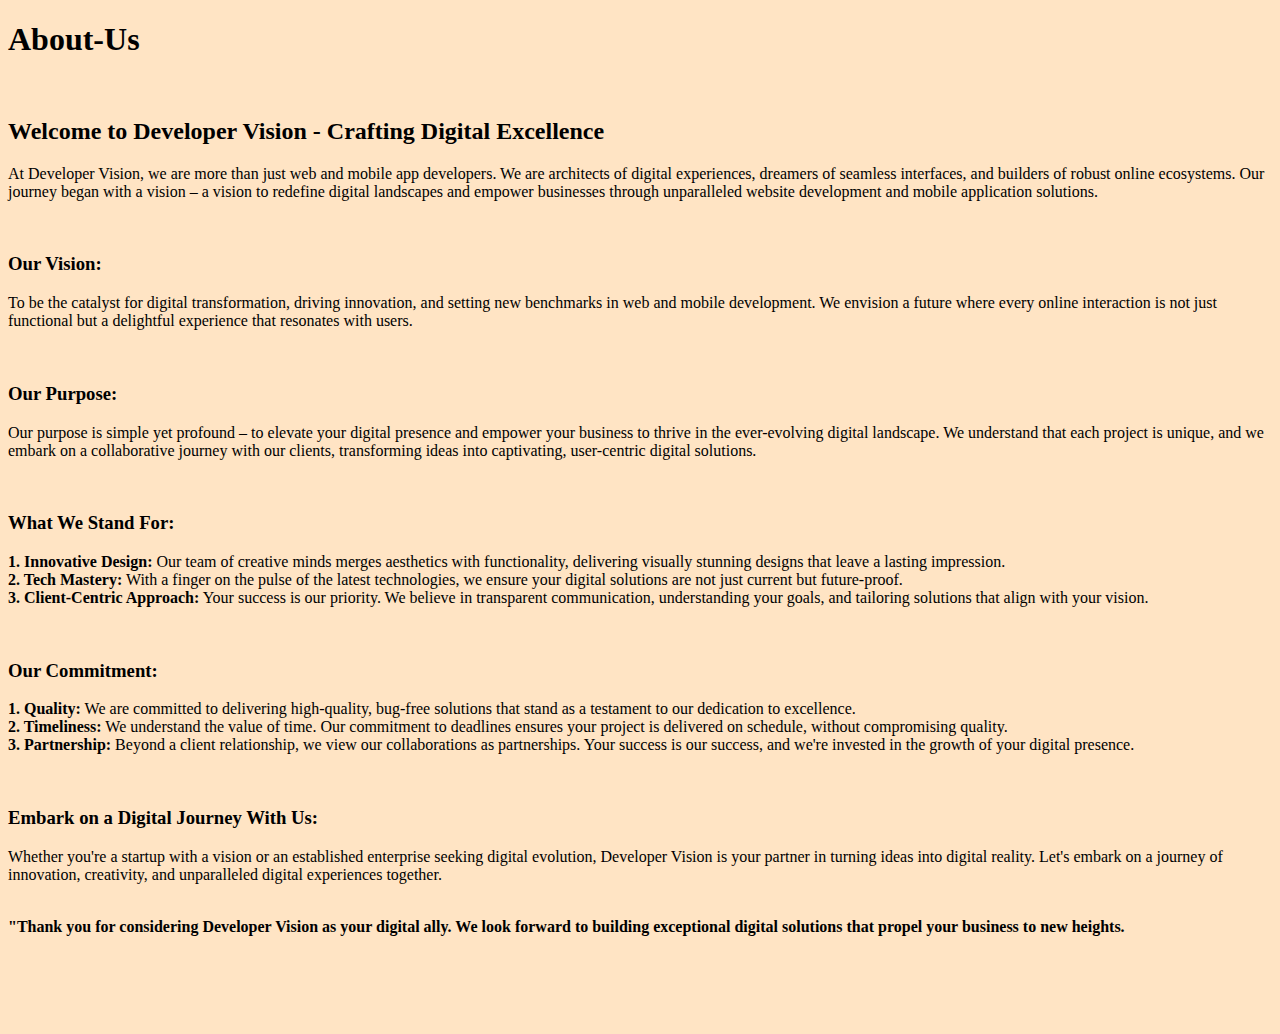
<file: about.html>
<!DOCTYPE html>
<html lang="en">
<head>
    <meta charset="UTF-8">
    <meta name="viewport" content="width=device-width, initial-scale=1.0">
    <title>About</title>
</head>
<link rel="stylesheet" href="about.css">
<body>
 
    <div>
    <h1>About-Us</h1>
    <br>
    <h2>Welcome to Developer Vision - Crafting Digital Excellence</h2>
    <p>At Developer Vision, we are more than just web and mobile app developers. 
        We are architects of digital experiences, dreamers of seamless interfaces, and builders 
        of robust online ecosystems. Our journey began with a vision – a vision to redefine digital landscapes 
        and empower businesses through unparalleled website development and mobile application solutions.</p>

        <br>
        <h3>Our Vision:</h3>
        <p>To be the catalyst for digital transformation, driving innovation, and setting new benchmarks in web and 
            mobile development. We envision a future where every online interaction is not just functional but a delightful 
            experience that resonates with users.</p>

        <br>
        <h3>Our Purpose:</h3>
        <p>Our purpose is simple yet profound – to elevate your digital presence and empower your business to 
            thrive in the ever-evolving digital landscape. We understand that each project is unique, and we embark 
            on a collaborative journey with our clients, transforming ideas into captivating, user-centric digital solutions.</p>
        
        <br>
        <h3>What We Stand For:</h3>
        <p> <b>1. Innovative Design:</b> Our team of creative minds merges aesthetics with functionality, delivering visually stunning 
            designs that leave a lasting impression.
         <br>
           <b>2. Tech Mastery:</b>  With a finger on the pulse of the latest technologies, we ensure your digital solutions 
           are not just current but future-proof.
         <br>
       <b>3. Client-Centric Approach:</b> Your success is our priority. We believe in transparent communication, understanding 
       your goals, and tailoring solutions that align with your vision.</p>

       <br>
       <h3>Our Commitment:</h3>
       <p><b>1. Quality:</b> We are committed to delivering high-quality, bug-free solutions that stand as a testament to our dedication
         to excellence.
         <br>

           <b>2. Timeliness:</b> We understand the value of time. Our commitment to deadlines ensures your project is delivered on 
           schedule, without compromising quality.
           <br>
        
       <b>3. Partnership:</b> Beyond a client relationship, we view our collaborations as partnerships. Your success is our 
       success, and we're invested in the growth of your digital presence.</p>

       <br>
       <h3>Embark on a Digital Journey With Us:</h3>
       <p>Whether you're a startup with a vision or an established enterprise seeking digital evolution, Developer Vision
         is your partner in turning ideas into digital reality. Let's embark on a journey of innovation, 
         creativity, and unparalleled digital experiences together.</p>

        <br>
        <b>"Thank you for considering Developer Vision as your digital ally. We look forward to building exceptional digital 
            solutions that propel your business to new heights.</b>

            <br>
            <br>
            <br>
            <br>
            <br>
            <br>
   </div>
</body>
</html>
</file>
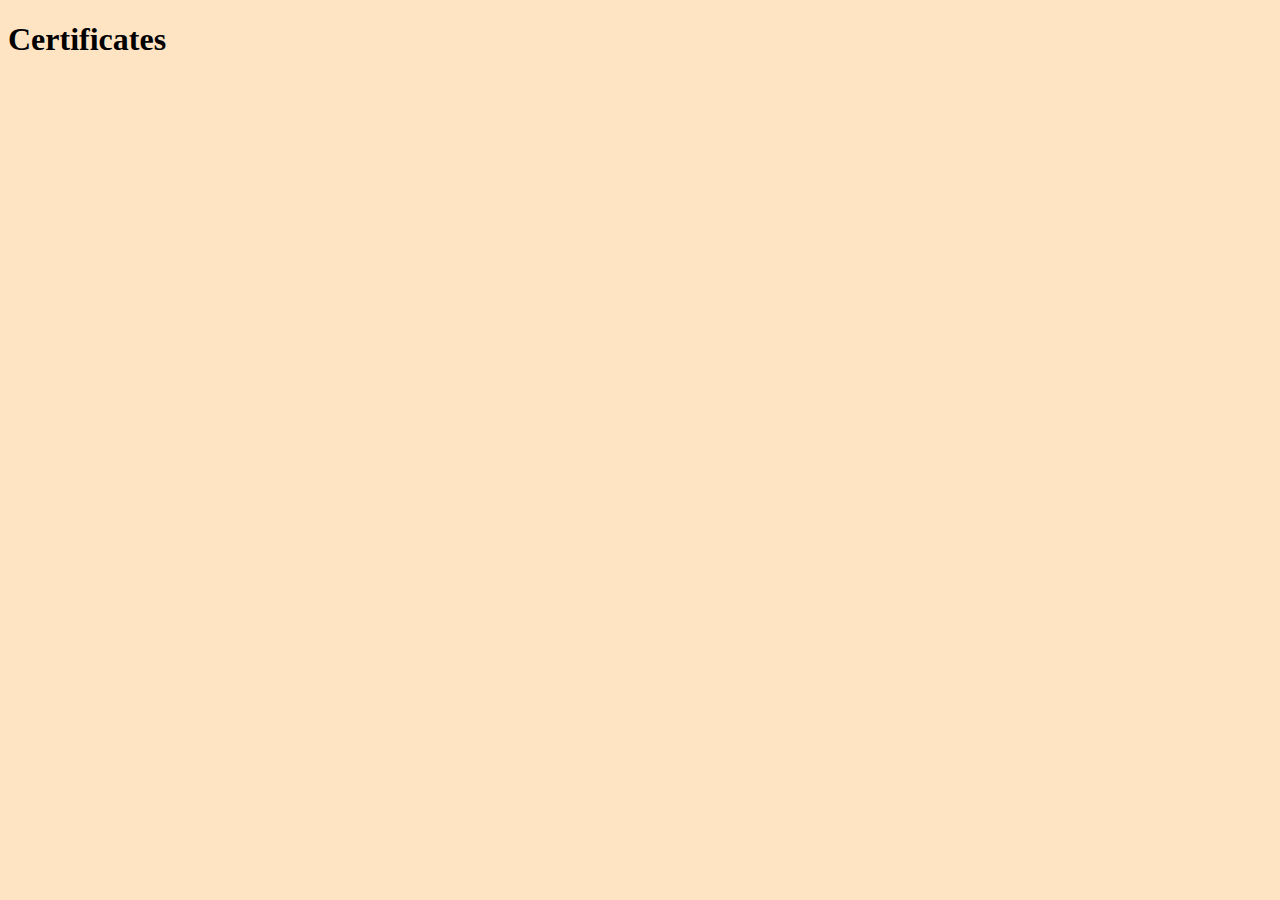
<file: certificate.html>
<!DOCTYPE html>
<html lang="en">
<head>
    <meta charset="UTF-8">
    <meta name="viewport" content="width=device-width, initial-scale=1.0">
    <title>Certificate</title>
</head>
<link rel="stylesheet" href="certificate.css">
<body>
    <h1>Certificates</h1>
</body>
</html>
</file>
<file: about.css>
body {
    font-family: Cambria, Cochin, Georgia, Times, 'Times New Roman', serif;
  }

body {

    background-color: bisque;
}
</file>
<file: certificate.css>
body {
    font-family: Cambria, Cochin, Georgia, Times, 'Times New Roman', serif;
  }

body {

    background-color: bisque;
}
</file>
